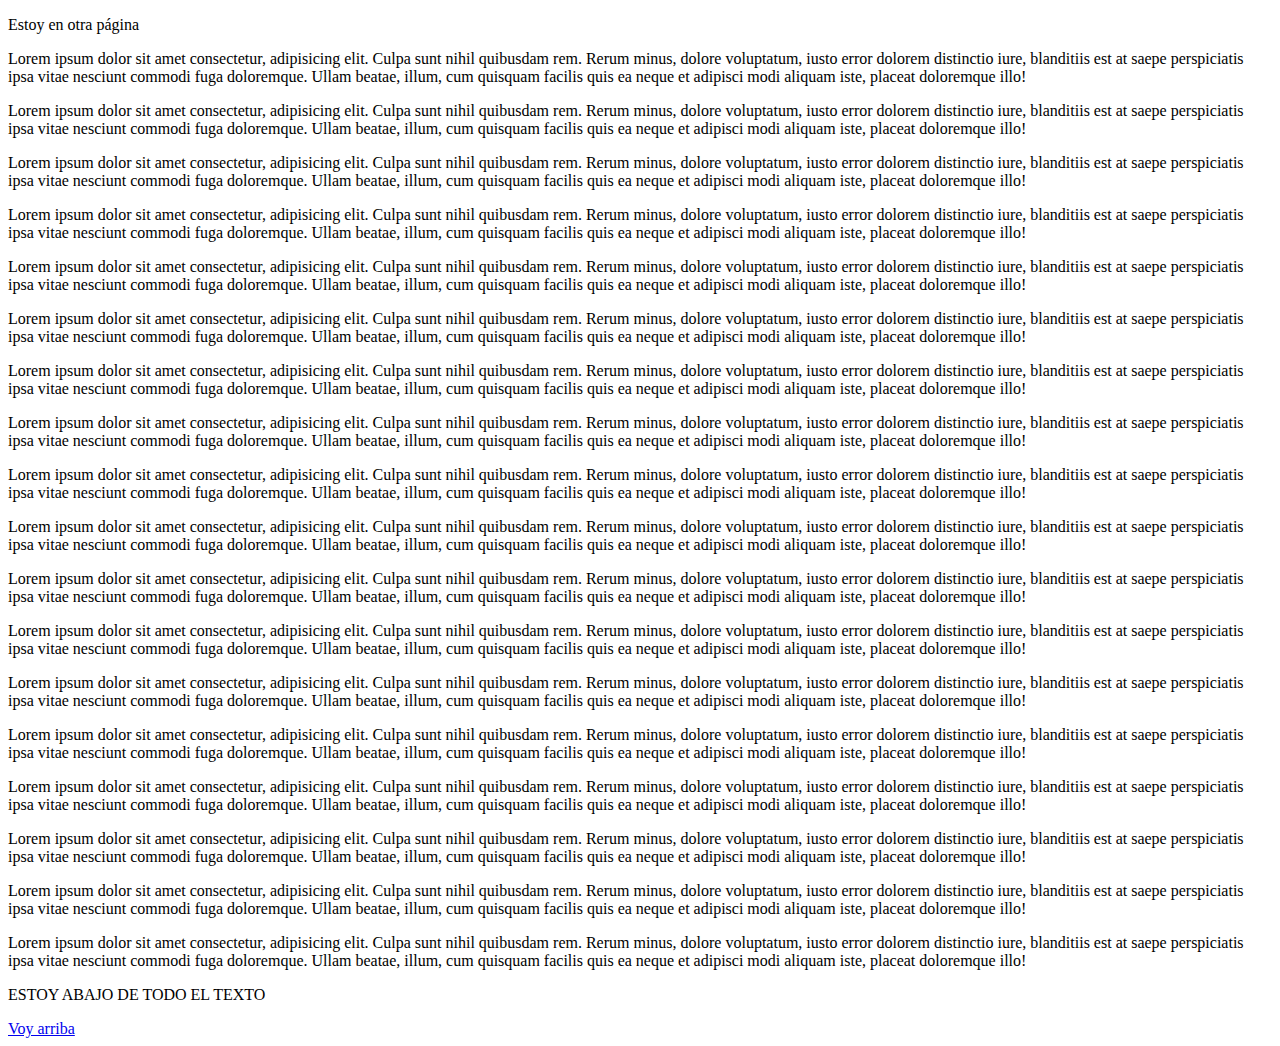
<file: pages/contenido.html>
<!DOCTYPE html>
<html lang="en">
  <head>
    <meta charset="UTF-8" />
    <meta name="viewport" content="width=device-width, initial-scale=1.0" />
    <link rel="shortcut icon" href="./images/favicon.ico" type="image/x-icon" />
    <title>Contenido - Página con contenido ejemplo</title>
  </head>
  <body>
    <p id="arriba">Estoy en otra página</p>

    <p>
      Lorem ipsum dolor sit amet consectetur, adipisicing elit. Culpa sunt nihil
      quibusdam rem. Rerum minus, dolore voluptatum, iusto error dolorem
      distinctio iure, blanditiis est at saepe perspiciatis ipsa vitae nesciunt
      commodi fuga doloremque. Ullam beatae, illum, cum quisquam facilis quis ea
      neque et adipisci modi aliquam iste, placeat doloremque illo!
    </p>
    <p>
      Lorem ipsum dolor sit amet consectetur, adipisicing elit. Culpa sunt nihil
      quibusdam rem. Rerum minus, dolore voluptatum, iusto error dolorem
      distinctio iure, blanditiis est at saepe perspiciatis ipsa vitae nesciunt
      commodi fuga doloremque. Ullam beatae, illum, cum quisquam facilis quis ea
      neque et adipisci modi aliquam iste, placeat doloremque illo!
    </p>
    <p>
      Lorem ipsum dolor sit amet consectetur, adipisicing elit. Culpa sunt nihil
      quibusdam rem. Rerum minus, dolore voluptatum, iusto error dolorem
      distinctio iure, blanditiis est at saepe perspiciatis ipsa vitae nesciunt
      commodi fuga doloremque. Ullam beatae, illum, cum quisquam facilis quis ea
      neque et adipisci modi aliquam iste, placeat doloremque illo!
    </p>
    <p>
      Lorem ipsum dolor sit amet consectetur, adipisicing elit. Culpa sunt nihil
      quibusdam rem. Rerum minus, dolore voluptatum, iusto error dolorem
      distinctio iure, blanditiis est at saepe perspiciatis ipsa vitae nesciunt
      commodi fuga doloremque. Ullam beatae, illum, cum quisquam facilis quis ea
      neque et adipisci modi aliquam iste, placeat doloremque illo!
    </p>
    <p>
      Lorem ipsum dolor sit amet consectetur, adipisicing elit. Culpa sunt nihil
      quibusdam rem. Rerum minus, dolore voluptatum, iusto error dolorem
      distinctio iure, blanditiis est at saepe perspiciatis ipsa vitae nesciunt
      commodi fuga doloremque. Ullam beatae, illum, cum quisquam facilis quis ea
      neque et adipisci modi aliquam iste, placeat doloremque illo!
    </p>
    <p>
      Lorem ipsum dolor sit amet consectetur, adipisicing elit. Culpa sunt nihil
      quibusdam rem. Rerum minus, dolore voluptatum, iusto error dolorem
      distinctio iure, blanditiis est at saepe perspiciatis ipsa vitae nesciunt
      commodi fuga doloremque. Ullam beatae, illum, cum quisquam facilis quis ea
      neque et adipisci modi aliquam iste, placeat doloremque illo!
    </p>

    <p>
      Lorem ipsum dolor sit amet consectetur, adipisicing elit. Culpa sunt nihil
      quibusdam rem. Rerum minus, dolore voluptatum, iusto error dolorem
      distinctio iure, blanditiis est at saepe perspiciatis ipsa vitae nesciunt
      commodi fuga doloremque. Ullam beatae, illum, cum quisquam facilis quis ea
      neque et adipisci modi aliquam iste, placeat doloremque illo!
    </p>
    <p>
      Lorem ipsum dolor sit amet consectetur, adipisicing elit. Culpa sunt nihil
      quibusdam rem. Rerum minus, dolore voluptatum, iusto error dolorem
      distinctio iure, blanditiis est at saepe perspiciatis ipsa vitae nesciunt
      commodi fuga doloremque. Ullam beatae, illum, cum quisquam facilis quis ea
      neque et adipisci modi aliquam iste, placeat doloremque illo!
    </p>
    <p>
      Lorem ipsum dolor sit amet consectetur, adipisicing elit. Culpa sunt nihil
      quibusdam rem. Rerum minus, dolore voluptatum, iusto error dolorem
      distinctio iure, blanditiis est at saepe perspiciatis ipsa vitae nesciunt
      commodi fuga doloremque. Ullam beatae, illum, cum quisquam facilis quis ea
      neque et adipisci modi aliquam iste, placeat doloremque illo!
    </p>
    <p>
      Lorem ipsum dolor sit amet consectetur, adipisicing elit. Culpa sunt nihil
      quibusdam rem. Rerum minus, dolore voluptatum, iusto error dolorem
      distinctio iure, blanditiis est at saepe perspiciatis ipsa vitae nesciunt
      commodi fuga doloremque. Ullam beatae, illum, cum quisquam facilis quis ea
      neque et adipisci modi aliquam iste, placeat doloremque illo!
    </p>
    <p>
      Lorem ipsum dolor sit amet consectetur, adipisicing elit. Culpa sunt nihil
      quibusdam rem. Rerum minus, dolore voluptatum, iusto error dolorem
      distinctio iure, blanditiis est at saepe perspiciatis ipsa vitae nesciunt
      commodi fuga doloremque. Ullam beatae, illum, cum quisquam facilis quis ea
      neque et adipisci modi aliquam iste, placeat doloremque illo!
    </p>
    <p>
      Lorem ipsum dolor sit amet consectetur, adipisicing elit. Culpa sunt nihil
      quibusdam rem. Rerum minus, dolore voluptatum, iusto error dolorem
      distinctio iure, blanditiis est at saepe perspiciatis ipsa vitae nesciunt
      commodi fuga doloremque. Ullam beatae, illum, cum quisquam facilis quis ea
      neque et adipisci modi aliquam iste, placeat doloremque illo!
    </p>

    <p>
      Lorem ipsum dolor sit amet consectetur, adipisicing elit. Culpa sunt nihil
      quibusdam rem. Rerum minus, dolore voluptatum, iusto error dolorem
      distinctio iure, blanditiis est at saepe perspiciatis ipsa vitae nesciunt
      commodi fuga doloremque. Ullam beatae, illum, cum quisquam facilis quis ea
      neque et adipisci modi aliquam iste, placeat doloremque illo!
    </p>
    <p>
      Lorem ipsum dolor sit amet consectetur, adipisicing elit. Culpa sunt nihil
      quibusdam rem. Rerum minus, dolore voluptatum, iusto error dolorem
      distinctio iure, blanditiis est at saepe perspiciatis ipsa vitae nesciunt
      commodi fuga doloremque. Ullam beatae, illum, cum quisquam facilis quis ea
      neque et adipisci modi aliquam iste, placeat doloremque illo!
    </p>
    <p>
      Lorem ipsum dolor sit amet consectetur, adipisicing elit. Culpa sunt nihil
      quibusdam rem. Rerum minus, dolore voluptatum, iusto error dolorem
      distinctio iure, blanditiis est at saepe perspiciatis ipsa vitae nesciunt
      commodi fuga doloremque. Ullam beatae, illum, cum quisquam facilis quis ea
      neque et adipisci modi aliquam iste, placeat doloremque illo!
    </p>
    <p>
      Lorem ipsum dolor sit amet consectetur, adipisicing elit. Culpa sunt nihil
      quibusdam rem. Rerum minus, dolore voluptatum, iusto error dolorem
      distinctio iure, blanditiis est at saepe perspiciatis ipsa vitae nesciunt
      commodi fuga doloremque. Ullam beatae, illum, cum quisquam facilis quis ea
      neque et adipisci modi aliquam iste, placeat doloremque illo!
    </p>
    <p>
      Lorem ipsum dolor sit amet consectetur, adipisicing elit. Culpa sunt nihil
      quibusdam rem. Rerum minus, dolore voluptatum, iusto error dolorem
      distinctio iure, blanditiis est at saepe perspiciatis ipsa vitae nesciunt
      commodi fuga doloremque. Ullam beatae, illum, cum quisquam facilis quis ea
      neque et adipisci modi aliquam iste, placeat doloremque illo!
    </p>
    <p>
      Lorem ipsum dolor sit amet consectetur, adipisicing elit. Culpa sunt nihil
      quibusdam rem. Rerum minus, dolore voluptatum, iusto error dolorem
      distinctio iure, blanditiis est at saepe perspiciatis ipsa vitae nesciunt
      commodi fuga doloremque. Ullam beatae, illum, cum quisquam facilis quis ea
      neque et adipisci modi aliquam iste, placeat doloremque illo!
    </p>

    <p id="abajo">ESTOY ABAJO DE TODO EL TEXTO</p>
    <a href="#arriba">Voy arriba</a>
  </body>
</html>
</file>
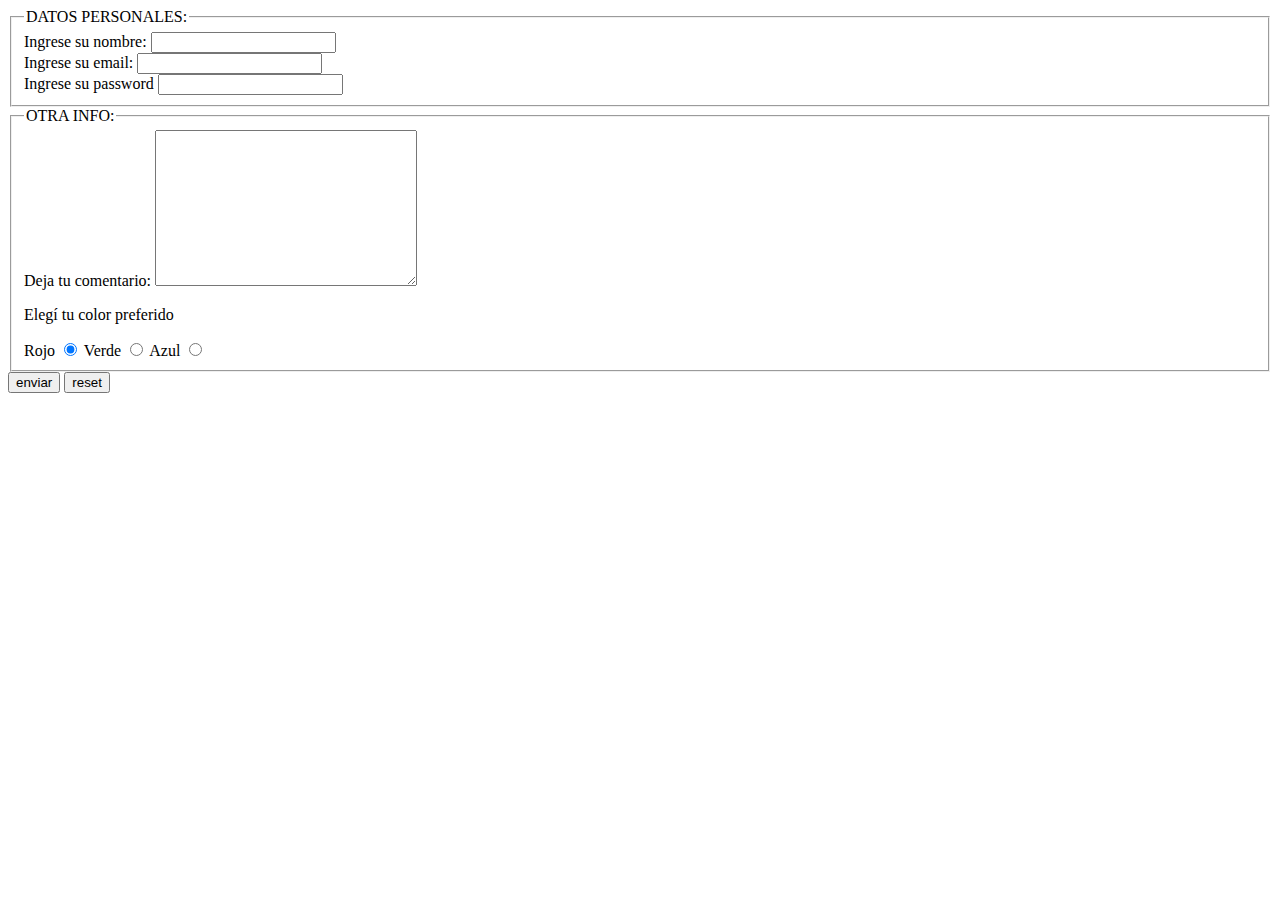
<file: pages/formulario.html>
<!DOCTYPE html>
<html lang="en">
  <head>
    <meta charset="UTF-8" />
    <meta name="viewport" content="width=device-width, initial-scale=1.0" />
    <link rel="shortcut icon" href="./images/favicon.ico" type="image/x-icon" />
    <title>Contacto - Formulario</title>
  </head>
  <body>
    <form action="" method="post">
      <fieldset>
        <legend>DATOS PERSONALES:</legend>
        <div>
          <label for="nombre">Ingrese su nombre:</label>
          <input type="text" name="" id="nombre" />
        </div>

        <div>
          <label for="correo">Ingrese su email:</label>
          <input type="email" name="" id="correo" required />
        </div>

        <div>
          <label for="pass">Ingrese su password</label>
          <input type="password" name="" id="pass" />
        </div>
      </fieldset>
      <fieldset>
        <legend>OTRA INFO:</legend>
        <div>
          <label for="coment">Deja tu comentario:</label>
          <textarea name="" id="coment" cols="30" rows="10"></textarea>
        </div>

        <p>Elegí tu color preferido</p>
        <div>
          <label for="rojo">Rojo</label>
          <input type="radio" name="colores" id="rojo" checked />
          <label for="verde">Verde</label>
          <input type="radio" name="colores" id="verde" />
          <label for="azul">Azul</label>
          <input type="radio" name="colores" id="azul" />
        </div>
      </fieldset>
      <input type="submit" value="enviar" />
      <input type="reset" value="reset" />
    </form>
  </body>
</html>
</file>
